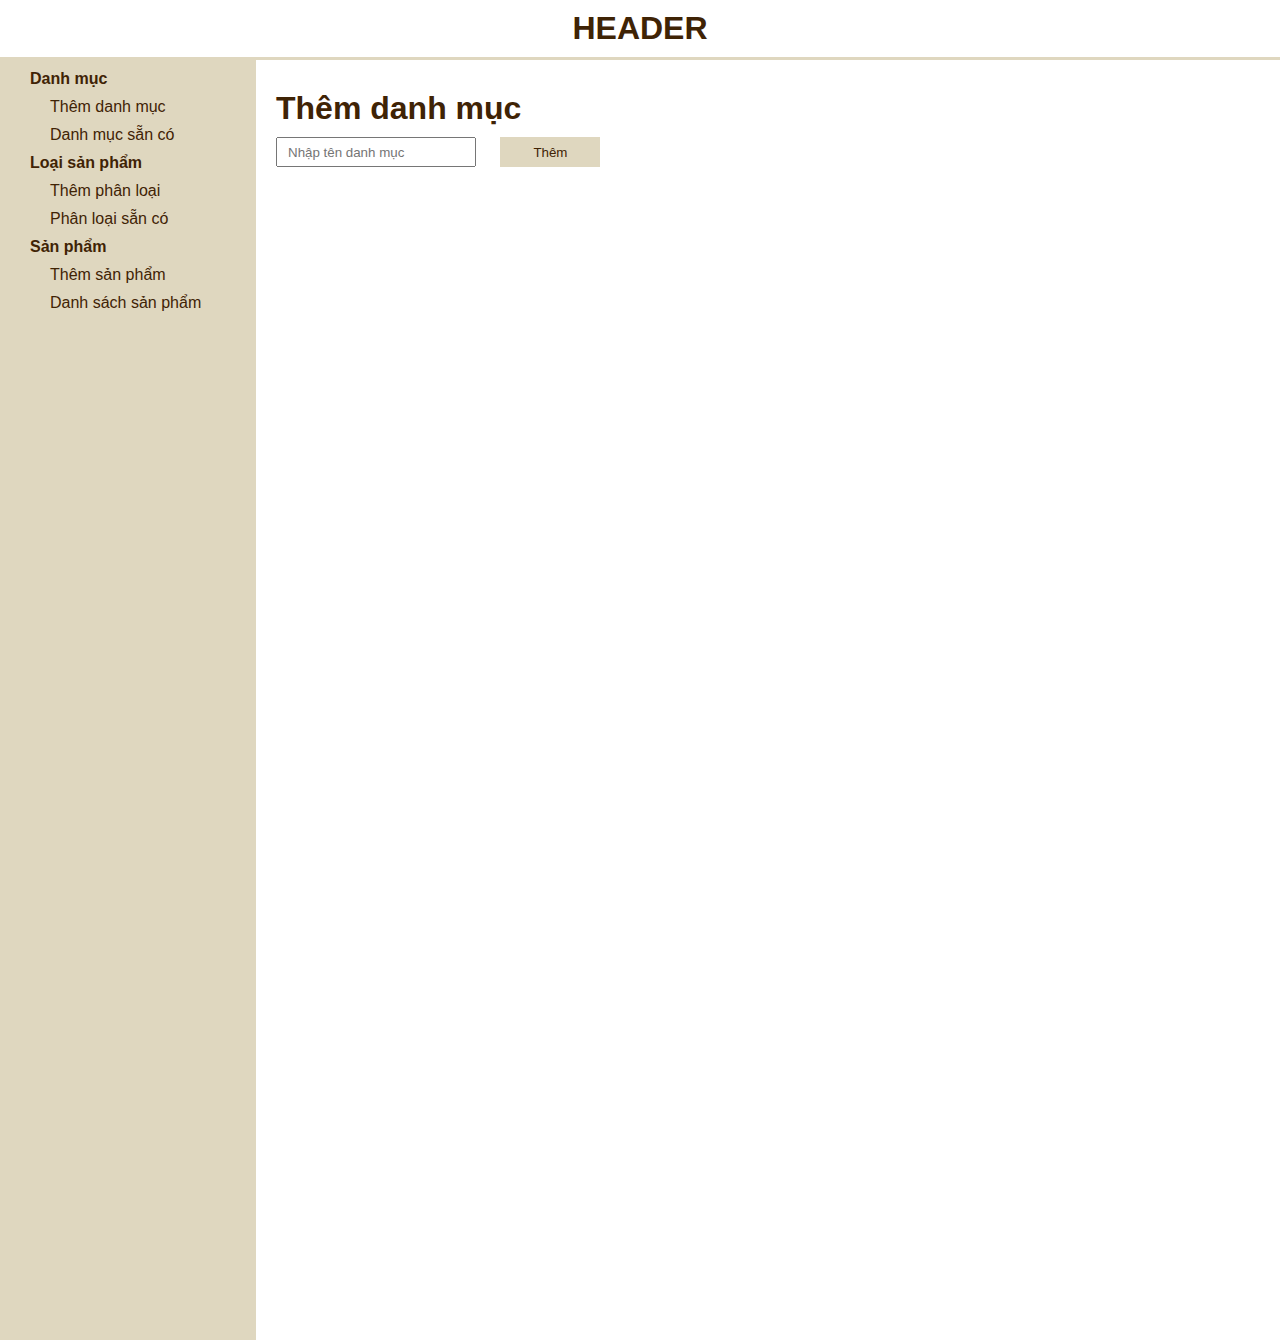
<file: admin/catalog.html>
<!DOCTYPE html>
<html lang="en">
<head>
  <meta charset="UTF-8">
  <meta name="viewport" content="width=device-width, initial-scale=1.0">
  <link rel="stylesheet" href="style.css">
  <title>Danh mục sản phẩm</title>
</head>
<body>
  <header>
    <h1>HEADER</h1>
  </header>
  <section class="admin-content">
    <div class="admin-content-left">
      <ul>
        <li><a href="#">Danh mục</a>
          <ul>
            <li><a href="">Thêm danh mục</a></li>
            <li><a href="">Danh mục sẵn có</a></li>
          </ul>
        </li>
        <li><a href="#">Loại sản phẩm</a>
          <ul>
            <li><a href="">Thêm phân loại</a></li>
            <li><a href="">Phân loại sẵn có</a></li>
          </ul>
        </li>
        <li><a href="#">Sản phẩm</a>
          <ul>
            <li><a href="">Thêm sản phẩm</a></li>
            <li><a href="">Danh sách sản phẩm</a></li>
          </ul>
        </li>
      </ul>
    </div>
    <div class="admin-content-right">
      <div class="admin-content-right-catalog">
        <h1>Thêm danh mục</h1>
        <form action="" method="post">
          <input type="text" placeholder="Nhập tên danh mục">
          <button type="submit">Thêm</button>
        </form>
      </div>
    </div>
  </section>  
</body>
</html>
</file>
<file: admin/style.css>
* {
  margin: 0;
  padding: 0;
  box-sizing: border-box;
  color: #3F2305;
  outline: none;
  font-family: 'Segoe UI', Tahoma, Geneva, Verdana, sans-serif;
}
a {
  text-decoration: none;
}
ul {
  list-style: none;
}
header {
  padding-top: 10px;
  height: 60px;
  border-bottom: 3px solid #DFD7BF;
  text-align: center;
}
.admin-content {
  display: flex;
}
.admin-content-left {
  background-color: #DFD7BF;
  width: 20%;
  height: 100vw;
  padding-left: 20px;
}
.admin-content-left> ul> li> a {
  font-weight: bold;
}
.admin-content-left ul li {
  margin: 10px;
}
.admin-content-left ul ul {
  margin-left: 10px;
}
.admin-content-right {
  width: 80%;
  padding: 30px 0 0 20px;
}
.admin-content-right-catalog input {
  height: 30px;
  width: 200px;
  padding-left: 10px;
  margin-top: 10px;
}
.admin-content-right-catalog button {
  margin-left: 20px;
  height: 30px;
  width: 100px;
  cursor: pointer;
  background-color: #DFD7BF;
  border: none;
}
.admin-content-right-catalog button:hover {
  background-color: transparent;
  border: 2px solid #DFD7BF;
}
</file>
